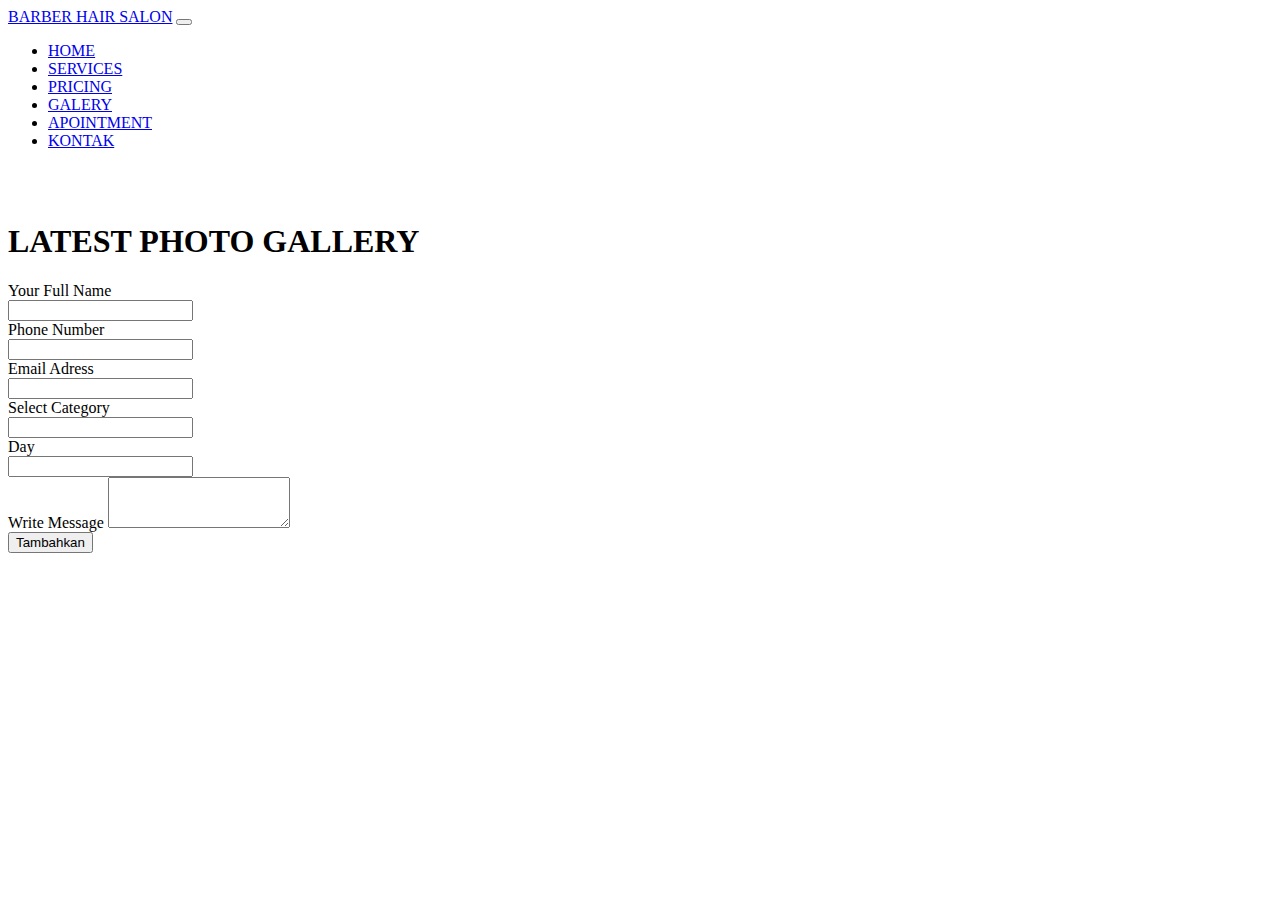
<file: apoitment.html>
<!DOCTYPE html>
<html lang="en">

<head>
     <!-- Required meta tags -->
     <meta charset="utf-8">
     <meta name="viewport" content="width=device-width, initial-scale=1, shrink-to-fit=no">

     <!-- Bootstrap CSS -->
    <link rel="stylesheet" href="https://cdn.jsdelivr.net/npm/bootstrap@4.6.2/dist/css/bootstrap.min.css"
    integrity="sha384-xOolHFLEh07PJGoPkLv1IbcEPTNtaed2xpHsD9ESMhqIYd0nLMwNLD69Npy4HI+N" crossorigin="anonymous">

    <title>Hello, Word</title>
</head>

<body>
  <nav class="navbar navbar-expand-lg navbar-light bg-transparan fixed-top" id="mainNav">
    <div class="container">
      <div class="container-fluid">
        <a class="navbar-brand font-weight-bold text-black" href="#page-top">BARBER HAIR SALON</a>
        <button class="navbar-toggler" type="button" data-bs-toggle="collapse" data-bs-target="#navbarNav" aria-controls="navbarNav" aria-expanded="false" aria-label="Toggle navigation">
          <span class="navbar-toggler-icon"></span>
        </button>
        <div class="collapse navbar-collapse" id="navbarNav">
          <ul class="navbar-nav ml-auto">
            <li class="nav-item">
              <a class="nav-link active js-scroll-tringger font-weight-bold  text-black"  href="page-top">HOME</a>
            </li>
            <li class="nav-item">
              <a class="nav-link js-scroll-tringger font-weight-bold  text-black" href="index.html">SERVICES</a>
            </li>
            <li class="nav-item">
              <a class="nav-link font-weight-bold  text-black" href="register.html">PRICING</a>
            </li>
            <li class="nav-item">
              <a class="nav-link font-weight-bold  text-black" href="admin.html">GALERY</a>
            </li>
            <li class="nav-item">
              <a class="nav-link font-weight-bold  text-black" href="apoitment.html">APOINTMENT</a>
            </li>
            <li class="nav-item">
              <a class="nav-link font-weight-bold  text-black" href="kontak.html">KONTAK</a>
            </li>
          </ul>
        </div>
       </div>
      </div>
    </nav>
    <br></br>
    <div class="container">
         <h1 class="display-4 text-center">LATEST PHOTO GALLERY</h1>
    </div>
  </header>
        <form>
            <div class="row mb-3">
              <label for="inputEmail3" class="col-sm-2 col-form-label">Your Full Name</label>
              <div class="col-sm-10">
                <input type="email" class="form-control" id="inputEmail3">
              </div>
            </div>
            <div class="row mb-3">
              <label for="inputPassword3" class="col-sm-2 col-form-label">Phone Number</label>
              <div class="col-sm-10">
                <input type="password" class="form-control" id="inputPassword3">
              </div>
            </div>
            <form>
                <div class="row mb-3">
                  <label for="inputEmail3" class="col-sm-2 col-form-label">Email Adress</label>
                  <div class="col-sm-10">
                    <input type="email" class="form-control" id="inputEmail3">
                  </div>
                </div>
                <div class="row mb-3">
                  <label for="inputPassword3" class="col-sm-2 col-form-label">Select Category</label>
                  <div class="col-sm-10">
                    <input type="password" class="form-control" id="inputPassword3">
                  </div>
                </div>
                <div class="row mb-3">
                    <label for="inputPassword3" class="col-sm-2 col-form-label">Day</label>
                    <div class="col-sm-10">
                        <input type="password" class="form-control" id="inputPassword3">
                    </div>
                  </div>
                 <div class="mb-3">
                  <label for="exampleFormControlTextarea1" class="form-label">Write Message</label>
                <textarea class="form-control" id="exampleFormControlTextarea1" rows="3"></textarea>
              </div>
              <div class="form-group row">
                <div class="offset-4 col-8">
                 <button name="submit" type="submit" class="btn btn-primary">Tambahkan</button>
              </div>
            </div>
          </form>
        </div>
</file>
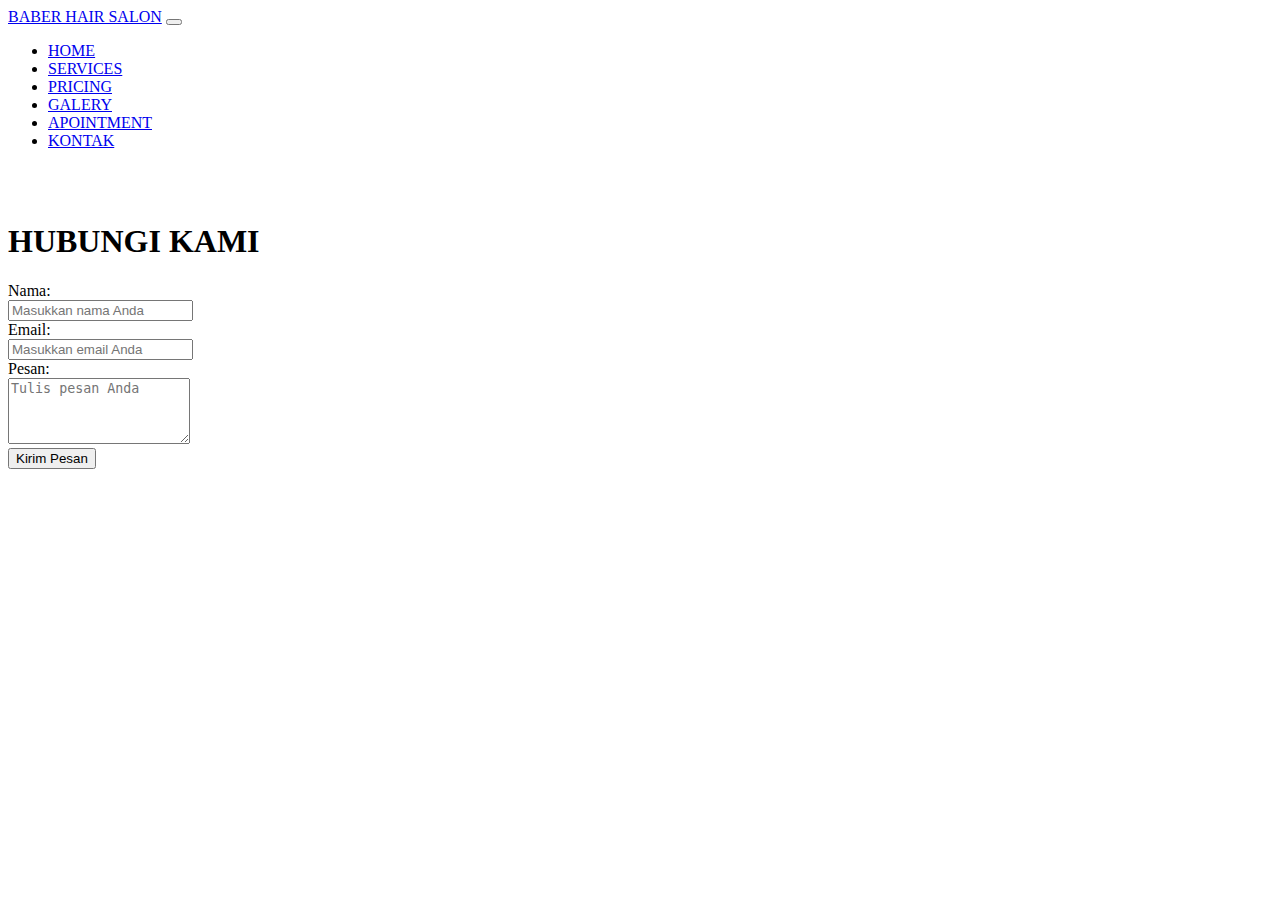
<file: kontak.html>
<!DOCTYPE html>
<html lang="en">

<head>
     <!-- Required meta tags -->
     <meta charset="utf-8">
     <meta name="viewport" content="width=device-width, initial-scale=1, shrink-to-fit=no">

     <!-- Bootstrap CSS -->
    <link rel="stylesheet" href="https://cdn.jsdelivr.net/npm/bootstrap@4.6.2/dist/css/bootstrap.min.css"
    integrity="sha384-xOolHFLEh07PJGoPkLv1IbcEPTNtaed2xpHsD9ESMhqIYd0nLMwNLD69Npy4HI+N" crossorigin="anonymous">

    <title>Hello, Word</title>
</head>

<body>
  <nav class="navbar navbar-expand-lg navbar-light bg-transparan fixed-top" id="mainNav">
    <div class="container">
      <div class="container-fluid">
        <a class="navbar-brand font-weight-bold text-black" href="#page-top">BABER HAIR SALON</a>
        <button class="navbar-toggler" type="button" data-bs-toggle="collapse" data-bs-target="#navbarNav" aria-controls="navbarNav" aria-expanded="false" aria-label="Toggle navigation">
          <span class="navbar-toggler-icon"></span>
        </button>
        <div class="collapse navbar-collapse" id="navbarNav">
          <ul class="navbar-nav ml-auto">
            <li class="nav-item">
              <a class="nav-link active js-scroll-tringger font-weight-bold  text-black"  href="page-top">HOME</a>
            </li>
            <li class="nav-item">
              <a class="nav-link js-scroll-tringger font-weight-bold  text-black" href="index.html">SERVICES</a>
            </li>
            <li class="nav-item">
              <a class="nav-link font-weight-bold  text-black" href="register.html">PRICING</a>
            </li>
            <li class="nav-item">
              <a class="nav-link font-weight-bold  text-black" href="admin">GALERY</a>
            </li>
            <li class="nav-item">
              <a class="nav-link font-weight-bold  text-black" href="apoitment.html">APOINTMENT</a>
            </li>
            <li class="nav-item">
              <a class="nav-link font-weight-bold  text-black" href="kontak.html">KONTAK</a>
            </li>
          </ul>
        </div>
     </div>
     </div>
    </nav>
    <main>
      <br></br>
      <div class="container">
        <h1 class="display-4 text-center">HUBUNGI KAMI</h1>
      </div>
    <section class="container" id="kontak">
        <form>
            <div class="form-row">
                <div class="form-group col-md-6">
                    <label for="nama">Nama:</label>
                    <div class="input-group">
                        <div class="input-group-prepend">
                            <span class="input-group-text"><i class="fas fa-user"></i></span>
                        </div>
                        <input type="text" class="form-control" id="nama" placeholder="Masukkan nama Anda" required>
                    </div>
                </div>
                <div class="form-group col-md-6">
                    <label for="email">Email:</label>
                    <div class="input-group">
                        <div class="input-group-prepend">
                            <span class="input-group-text"><i class="fas fa-envelope"></i></span>
                        </div>
                        <input type="email" class="form-control" id="email" placeholder="Masukkan email Anda" required>
                    </div>
                </div>
            </div>
            <div class="form-group">
                <label for="pesan">Pesan:</label>
                <div class="input-group">
                    <div class="input-group-prepend">
                        <span class="input-group-text"><i class="fas fa-comment"></i></span>
                    </div>
                    <textarea class="form-control" id="pesan" rows="4" placeholder="Tulis pesan Anda" required></textarea>
                </div>
            </div>
            <button type="submit" class="btn btn-primary">Kirim Pesan</button>
        </form>
    </section>
</file>
